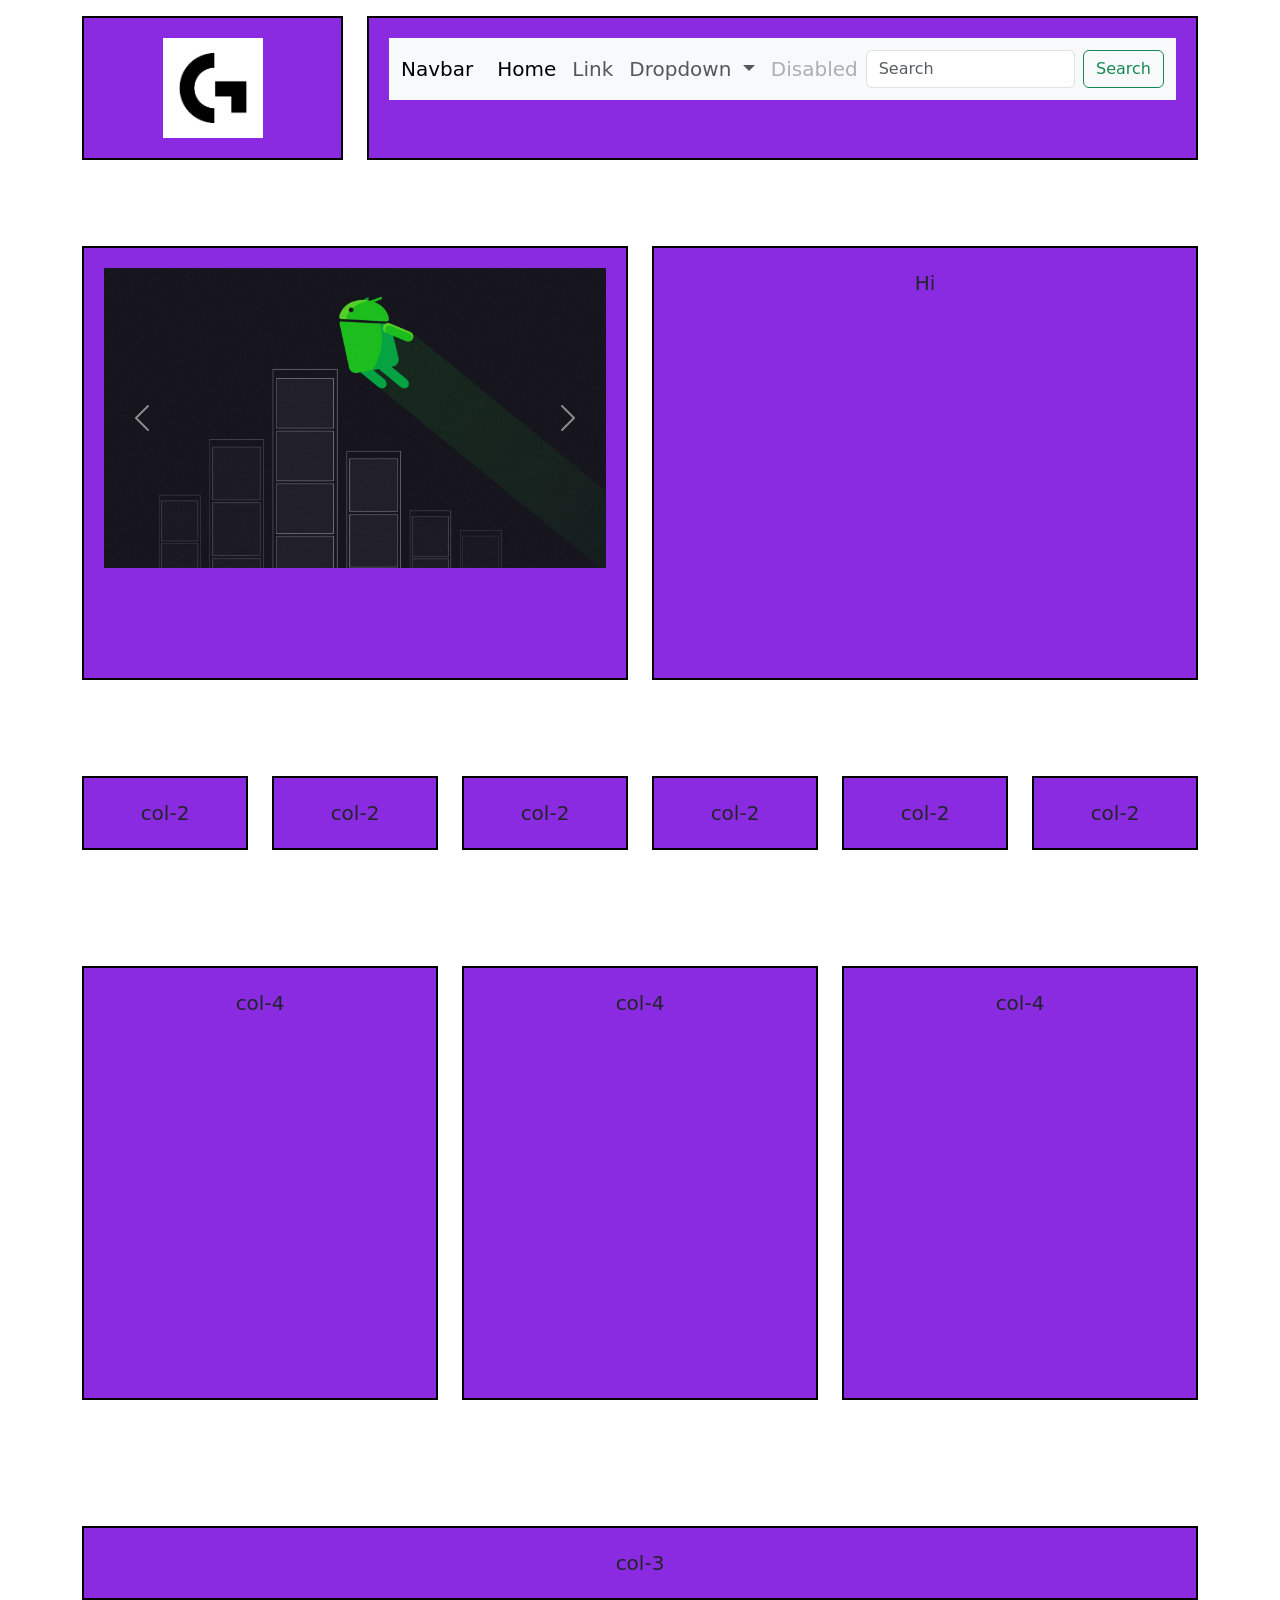
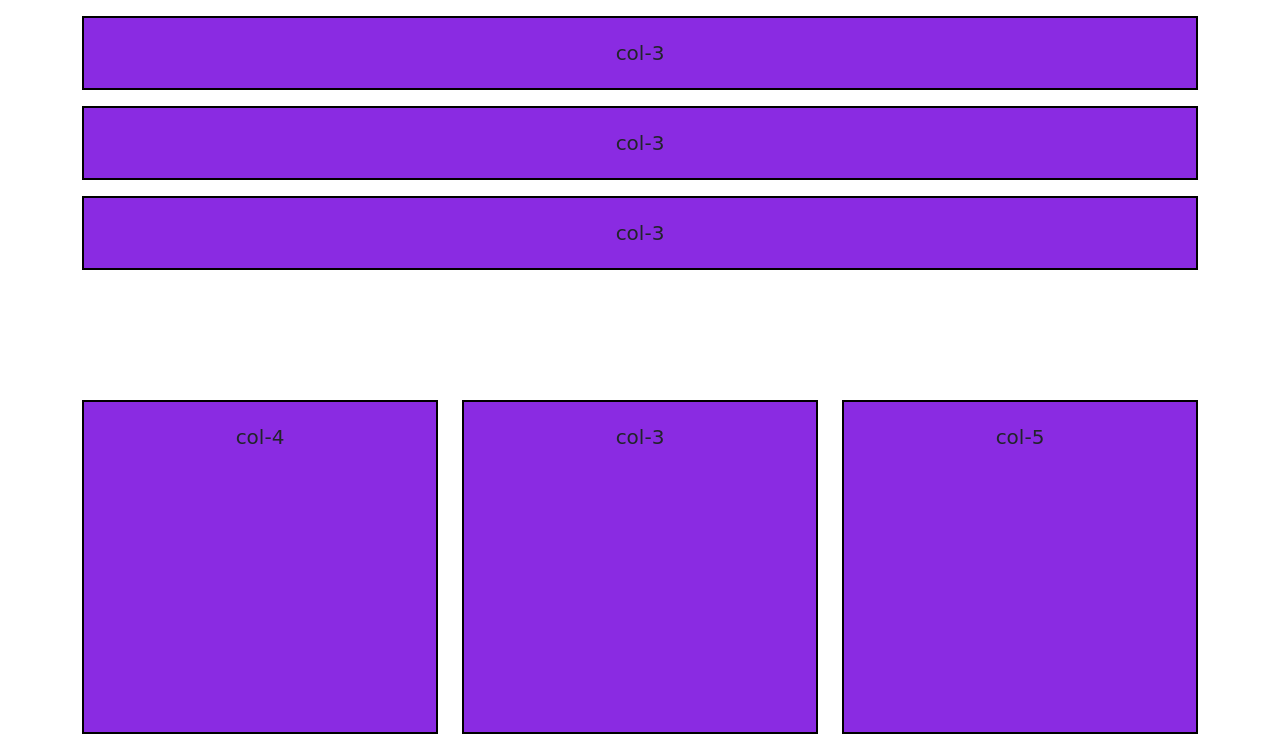
<file: lesson23html/index.html>
<!DOCTYPE html>
<html lang="en">
<head>
    <link rel="stylesheet" href="./style.css">
    <meta charset="UTF-8">
    <meta http-equiv="X-UA-Compatible" content="IE=edge">
    <meta name="viewport" content="width=device-width, initial-scale=1.0">
    <!-- Bootstrap CSS -->
    <link href="https://cdn.jsdelivr.net/npm/bootstrap@5.1.3/dist/css/bootstrap.min.css" rel="stylesheet" integrity="sha384-1BmE4kWBq78iYhFldvKuhfTAU6auU8tT94WrHftjDbrCEXSU1oBoqyl2QvZ6jIW3" crossorigin="anonymous">
    <title>Document</title>
</head>
<body>
    
<div class="container">
<div class="header row">
    <div class="gy-3 col-md-3">
        <div class="box">
            <img src="./img/images.png" class="box-1" alt="">
        </div>
    </div>

    <div class="gy-3 col-md-9">
        <div class="box">
            <nav class="navbar navbar-expand-lg navbar-light bg-light">
                <div class="container-fluid">
                  <a class="navbar-brand" href="#">Navbar</a>
                  <button class="navbar-toggler" type="button" data-bs-toggle="collapse" data-bs-target="#navbarSupportedContent" aria-controls="navbarSupportedContent" aria-expanded="false" aria-label="Toggle navigation">
                    <span class="navbar-toggler-icon"></span>
                  </button>
                  <div class="collapse navbar-collapse" id="navbarSupportedContent">
                    <ul class="navbar-nav me-auto mb-2 mb-lg-0">
                      <li class="nav-item">
                        <a class="nav-link active" aria-current="page" href="#">Home</a>
                      </li>
                      <li class="nav-item">
                        <a class="nav-link" href="#">Link</a>
                      </li>
                      <li class="nav-item dropdown">
                        <a class="nav-link dropdown-toggle" href="#" id="navbarDropdown" role="button" data-bs-toggle="dropdown" aria-expanded="false">
                          Dropdown
                        </a>
                        <ul class="dropdown-menu" aria-labelledby="navbarDropdown">
                          <li><a class="dropdown-item" href="#">Action</a></li>
                          <li><a class="dropdown-item" href="#">Another action</a></li>
                          <li><hr class="dropdown-divider"></li>
                          <li><a class="dropdown-item" href="#">Something else here</a></li>
                        </ul>
                      </li>
                      <li class="nav-item">
                        <a class="nav-link disabled">Disabled</a>
                      </li>
                    </ul>
                    <form class="d-flex">
                      <input class="form-control me-2" type="search" placeholder="Search" aria-label="Search">
                      <button class="btn btn-outline-success" type="submit">Search</button>
                    </form>
                  </div>
                </div>
              </nav>
        </div>
    </div>
</div>



<div class="content row">
    <div class="gy-3 col-md-6">
        <div class="box">
            <div id="carouselExampleControlsNoTouching" class="carousel slide" data-bs-touch="false" data-bs-interval="false">
                <div class="carousel-inner">
                  <div class="carousel-item active">
                    <img src="./img/-jgofxkmtexlfds_uh_c4eklqgu.jpg" class="d-block w-100" alt="...">
                  </div>
                  <div class="carousel-item">
                    <img src="./img/images.jpg" class="d-block w-100" alt="...">
                  </div>
                  <div class="carousel-item">
                    <img src="./img/download.jpg" class="d-block w-100" alt="...">
                  </div>
                </div>
                <button class="carousel-control-prev" type="button" data-bs-target="#carouselExampleControlsNoTouching" data-bs-slide="prev">
                  <span class="carousel-control-prev-icon" aria-hidden="true"></span>
                  <span class="visually-hidden">Previous</span>
                </button>
                <button class="carousel-control-next" type="button" data-bs-target="#carouselExampleControlsNoTouching" data-bs-slide="next">
                  <span class="carousel-control-next-icon" aria-hidden="true"></span>
                  <span class="visually-hidden">Next</span>
                </button>
              </div>
        </div>
    </div>
    <div class="gy-3 col-md-6">
        <div class="box">Hi </div>
    </div>
</div>
<div class="info row">
    <div class="gy-3 col-sm-6 col-md-4 col-lg-2">
        <div class="box">col-2</div>
    </div>
    <div class="gy-3 col-sm-6 col-md-4 col-lg-2">
        <div class="box">col-2</div>
    </div>
    <div class="gy-3 col-sm-6 col-md-4 col-lg-2">
        <div class="box">col-2</div>
    </div>
    <div class="gy-3 col-sm-6 col-md-4 col-lg-2">
        <div class="box">col-2</div>
    </div>
    <div class="gy-3 col-sm-6 col-md-4 col-lg-2">
        <div class="box">col-2</div>
    </div>
    <div class="gy-3 col-sm-6 col-md-4 col-lg-2">
        <div class="box">col-2</div>
    </div>
</div>
<div class="sail row">
    <div class="gy-3 col-md-4">
      <div class="box">col-4</div>
    </div>
    <div class="gy-3 col-md-4">
       <div class="box">col-4</div>
    </div>
    <div class="gy-3 col-md-4">
      <div class="box">col-4</div>
    </div>
</div>
<div class="team row">
  <div class="gy-3 col-sd-4">
    <div class="box">col-3</div>
  </div>
  <div class="gy-3 col-sd-4">
    <div class="box">col-3</div>
  </div>
  <div class="gy-3 col-sd-4">
    <div class="box">col-3</div>
  </div>
  <div class="gy-3 col-sd-4">
    <div class="box">col-3</div>
  </div>
</div>
<div class="contact row gy-3">
  <div class=" col-md-4">
    <div class="box">col-4</div>
  </div>
  <div class=" col-md-4">
     <div class="box">col-3</div>
  </div>
  <div class=" col-md-4">
    <div class="box">col-5</div>
  </div>
</div>
</div>








    
    
    <script src="https://cdn.jsdelivr.net/npm/@popperjs/core@2.10.2/dist/umd/popper.min.js" integrity="sha384-7+zCNj/IqJ95wo16oMtfsKbZ9ccEh31eOz1HGyDuCQ6wgnyJNSYdrPa03rtR1zdB" crossorigin="anonymous"></script>
    <script src="https://cdn.jsdelivr.net/npm/bootstrap@5.1.3/dist/js/bootstrap.min.js" integrity="sha384-QJHtvGhmr9XOIpI6YVutG+2QOK9T+ZnN4kzFN1RtK3zEFEIsxhlmWl5/YESvpZ13" crossorigin="anonymous"></script>
</body>
</html>
</file>
<file: lesson23html/style.css>
*{
    margin: 0;
    padding: 0;
    box-sizing: border-box;
}
.container{


}
.box-1{
width: 100px;
height: 100px;

}
.box{
    border: 2px solid black;
    background-color: blueviolet;
    padding: 20px;
    text-align: center;
    font-size: 20px;
    height: 100%;
}
.header{
    min-height: 90px;
    margin-bottom: 70px;

}
.content{
    min-height: 450px;
    margin-bottom: 80px;
}
.info{
    min-height: 50px;
    margin-bottom: 100px;
}
.sail{
    min-height: 450px;
    margin-bottom: 110px;
}
.team{
    min-height: 350px;
    margin-bottom: 130px;
}
.contact{
    min-height: 350px;
    margin-bottom: 10px;
}
</file>
